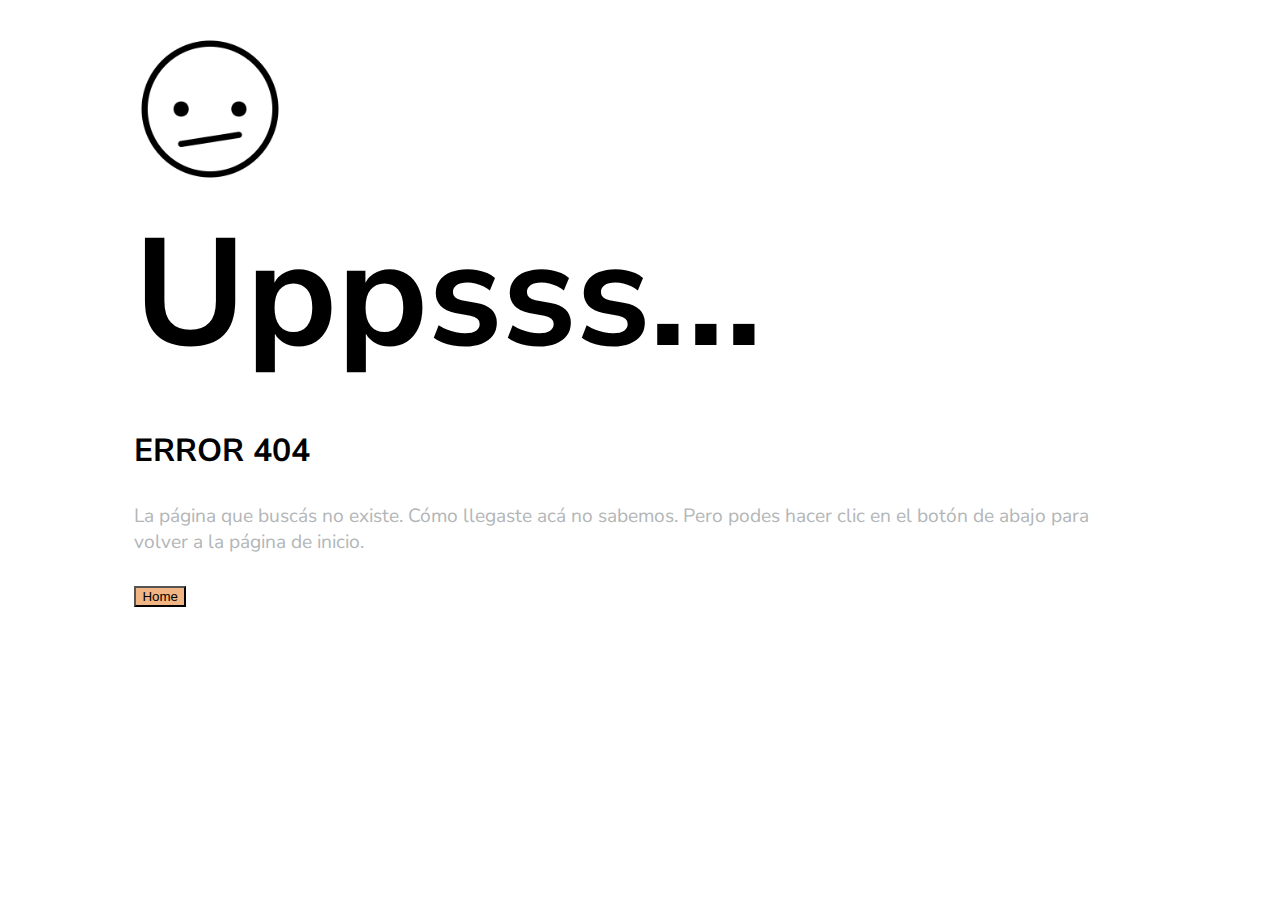
<file: index.html>
<!DOCTYPE html>
<html lang="es">

<head>
  <meta charset="UTF-8" />
  <meta http-equiv="X-UA-Compatible" content="IE=edge" />
  <meta name="viewport" content="width=device-width, initial-scale=1.0" />
  <title>Error 404</title>
  <!-- Bootstrap -->
  <link href="https://cdn.jsdelivr.net/npm/bootstrap@5.0.2/dist/css/bootstrap.min.css" rel="stylesheet"
    integrity="sha384-EVSTQN3/azprG1Anm3QDgpJLIm9Nao0Yz1ztcQTwFspd3yD65VohhpuuCOmLASjC" crossorigin="anonymous" />
  <!-- HOJA DE ESTILOS -->
  <link rel="stylesheet" href="estilos.css" />
</head>

<body>
  <!-- MAIN - ERROR -->

  <main class="main-error">
    <div class="container-error">
      <img class="img-cara-triste" src="emoji-cara-triste.webp" alt="Emoji de cara triste" />
      <div class="text-error">
        <h1>Uppsss...</h1>
        <h2>ERROR 404</h2>
        <p>
          La página que buscás no existe. Cómo llegaste acá no sabemos. Pero
          podes hacer clic en el botón de abajo para volver a la página de
          inicio.
        </p>
      </div>
      <div class="btn-error">
        <a href="index.html">
          <button class="btn d-grid gap-2 col-12 col-md-6 mx-auto">
            Home
          </button>
        </a>
      </div>
    </div>
  </main>

  <!-- Paquete Bootstrap -->
  <script src="https://cdn.jsdelivr.net/npm/bootstrap@5.0.2/dist/js/bootstrap.bundle.min.js"
    integrity="sha384-MrcW6ZMFYlzcLA8Nl+NtUVF0sA7MsXsP1UyJoMp4YLEuNSfAP+JcXn/tWtIaxVXM"
    crossorigin="anonymous"></script>
</body>

</html>
</file>
<file: estilos.css>
/* IMPORTS */

@import url("https://fonts.googleapis.com/css?family=Nunito+Sans");

.main-error {
  font-family: "Nunito Sans";
  color: #000000;
  display: flex;
  justify-content: center;
}

.container-error {
  width: 90%;
  display: block;
  margin: 2% 10%;
}

.main-error .container-error .img-cara-triste {
  width: 15%;
}

.main-error .container-error div h1 {
  font-size: 9.5rem;
  font-weight: bold;
  display: inline;
  margin: 3% 0;
}

.main-error .container-error div h2 {
  font-size: 2rem;
  margin: 3% 0;
  font-weight: bold;
}

.main-error .container-error div p {
  color: #b3b6b7;
  font-size: 1.2rem;
  margin: 3% 0;
}

.main-error .container-error .btn-error a {
  text-decoration: none;
}

.main-error .container-error .btn-error .btn {
  background-color: rgb(240, 181, 130);
  color: #000000;
}

@media screen and (max-width: 400px) {
  .main-error {
    justify-content: center;
    margin-top:10%;
  }
}

@media screen and (max-width: 580px) {
  .container-error {
    display: block;
    justify-content: center;
    margin-top:10%;
  }
}

@media screen and (max-width: 564px) {
  .container-error {
    width: 90%;
    margin-top: 15%;
  }

  .main-error .container-error div h1 {
    font-size: 5rem;
  }

  .main-error .container-error div h2 {
    font-size: 1.5rem;
    font-weight: bold;
  }
}

@media screen and (max-width: 382px) {
  .main-error {
    width: 90%;
    margin-top: 10%; 
}

  .main-error .container-error .img-cara-triste {
    width: 20%;
    margin-bottom: 5%;
  }

  .main-error .container-error div h1 {
    font-size: 4rem;
    margin-bottom: 5%;
  }

  .main-error .container-error div h2 {
    font-size: 1.1rem;
    font-weight: bold;
    margin-bottom: 5%;
  }
}
</file>
